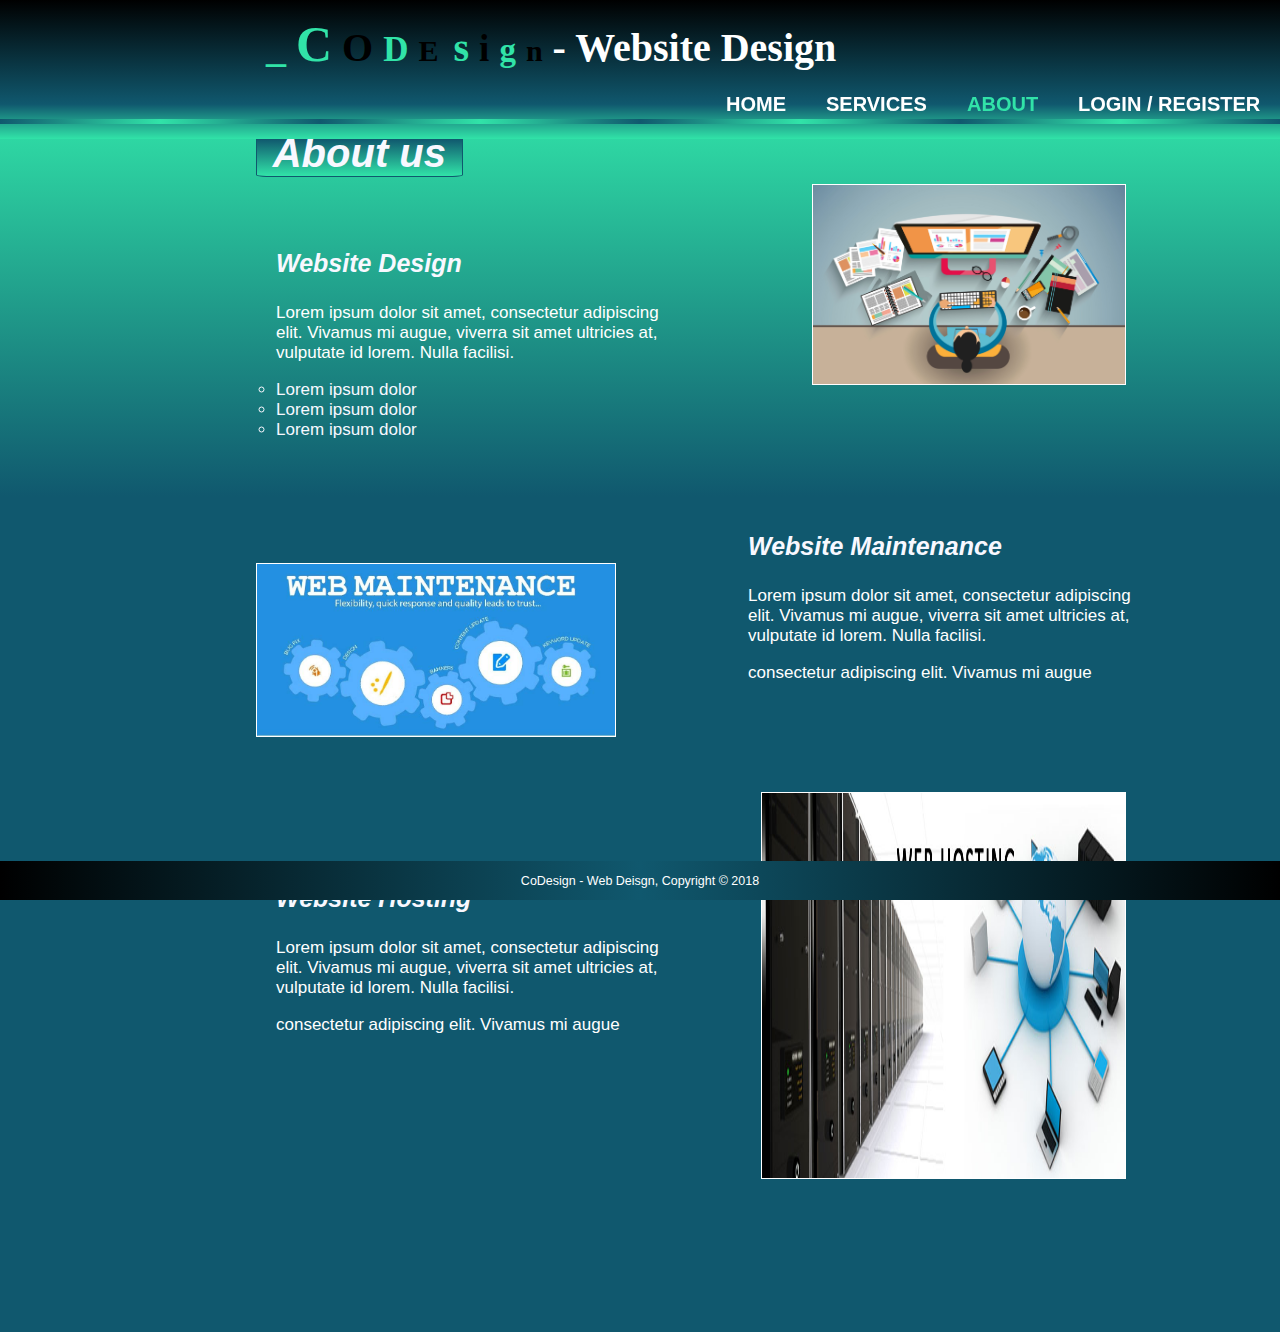
<file: CoDesign/html/About.html>
<!DOCTYPE HTML>
<html>
  <head>
      <link rel="stylesheet" href="../Css/aboutUs.css">
      <link rel="stylesheet" href="../Css/shared.css">
      <title>CoDesign website design | About Us </title>
      <meta charset="utf-8">
  </head>


  <body>
    <header>
        <div class=container>
              <div id="branding">
              <h1>
              <span class="jackInTheBox">
                    <span class="highlight">_</span>
                    <span class="highlight" id="C" >C</span>
                    <span class="black" id="O" >O</span>
                    <span class="highlight" id="D">D</span>
                    <span class="black" id="E">E</span>

                    <span id="pad"></span>
                    <span class="highlight" id="S">s</span>
                    <span class="black" id="I">i</span>
                    <span class="highlight" id="G">g</span>
                    <span class="black" id="N">n</span>
              </span>
                    <span> - Website Design</span>
              </h1>

            </div>
        <div>
          <nav>
              <ul>
                <li class="hvr-pulse-grow"><a href="index.html">Home</a></li>
                <li class="hvr-pulse-grow"><a href="services.html">Services</a></li>
                <li class="current hvr-pulse-grow"><a href="about.html">About</a></li>
                <li class="hvr-pulse-grow"><a href="register.html">Login&nbsp;/&nbsp;Register</a></li>
              </ul>
          </nav>

        </div>
      </div>

    </header>
    <div id="padprob"><h1></h1></div>
    <div id="border"></div>
    <div id="mainback">
    <section id="main">
      <div class="container">
        <article id="main-col">
          <h1 class="page-title">About us</h1>
          <ul id="abbs">
            <li class="abbs1">
              <h3>Website Design</h3>
              <p>Lorem ipsum dolor sit amet, consectetur adipiscing elit. Vivamus mi augue, viverra sit amet ultricies at, vulputate id lorem. Nulla facilisi.</p>
						        <ul>
                        <li>Lorem ipsum dolor</li>
                        <li>Lorem ipsum dolor</li>
                        <li>Lorem ipsum dolor</li>
                    </ul>
            </li>
            <div><img id="pic1" src="../img/pic1.jpg"></div>

            <li class="abbs2">
              <h3>Website Maintenance</h3>
              <p>Lorem ipsum dolor sit amet, consectetur adipiscing elit. Vivamus mi augue, viverra sit amet ultricies at, vulputate id lorem. Nulla facilisi.</p>
						  <p>consectetur adipiscing elit. Vivamus mi augue</p>
            </li>
            <div><img id="pic2" src="../img/pic2.jpg"></div>
            <li class="abbs3">
              <h3>Website Hosting</h3>
              <p>Lorem ipsum dolor sit amet, consectetur adipiscing elit. Vivamus mi augue, viverra sit amet ultricies at, vulputate id lorem. Nulla facilisi.</p>
						  <p>consectetur adipiscing elit. Vivamus mi augue</p>
            </li>
            <div><img id="pic3" src="../img/pic3.jpg"></div>
          </ul>
        </article>
<!--&lt;!&ndash;-->
<!--        <aside id="sidebar">-->
<!--          <div class="dark">-->
<!--            <h3 id="sign">Sign up it's free</h3>-->
<!--            <form class="quote">-->
<!--  						<div>-->
<!--  							<label>Username</label><br>-->
<!--  							<input type="text" placeholder="Username">-->
<!--  						</div>-->
<!--  						<div>-->
<!--  							<label>Password</label><br>-->
<!--  							<textarea placeholder="password"></textarea>-->
<!--  						</div>-->
<!--              <div>-->
<!--  							<label>Email</label><br>-->
<!--  							<input type="email" placeholder="Email Address">-->
<!--  						</div>-->
<!--              <button class="button_1" type="submit">Sign up</button>-->
<!--					</form>-->
<!--          </div>-->
<!--        </aside>-->
<!--      &ndash;&gt;-->

      </div>
    </section>



    <footer>
      <p>CoDesign - Web Deisgn, Copyright &copy; 2018</p>
    </footer>
</div>
  </body>
</html>
</file>
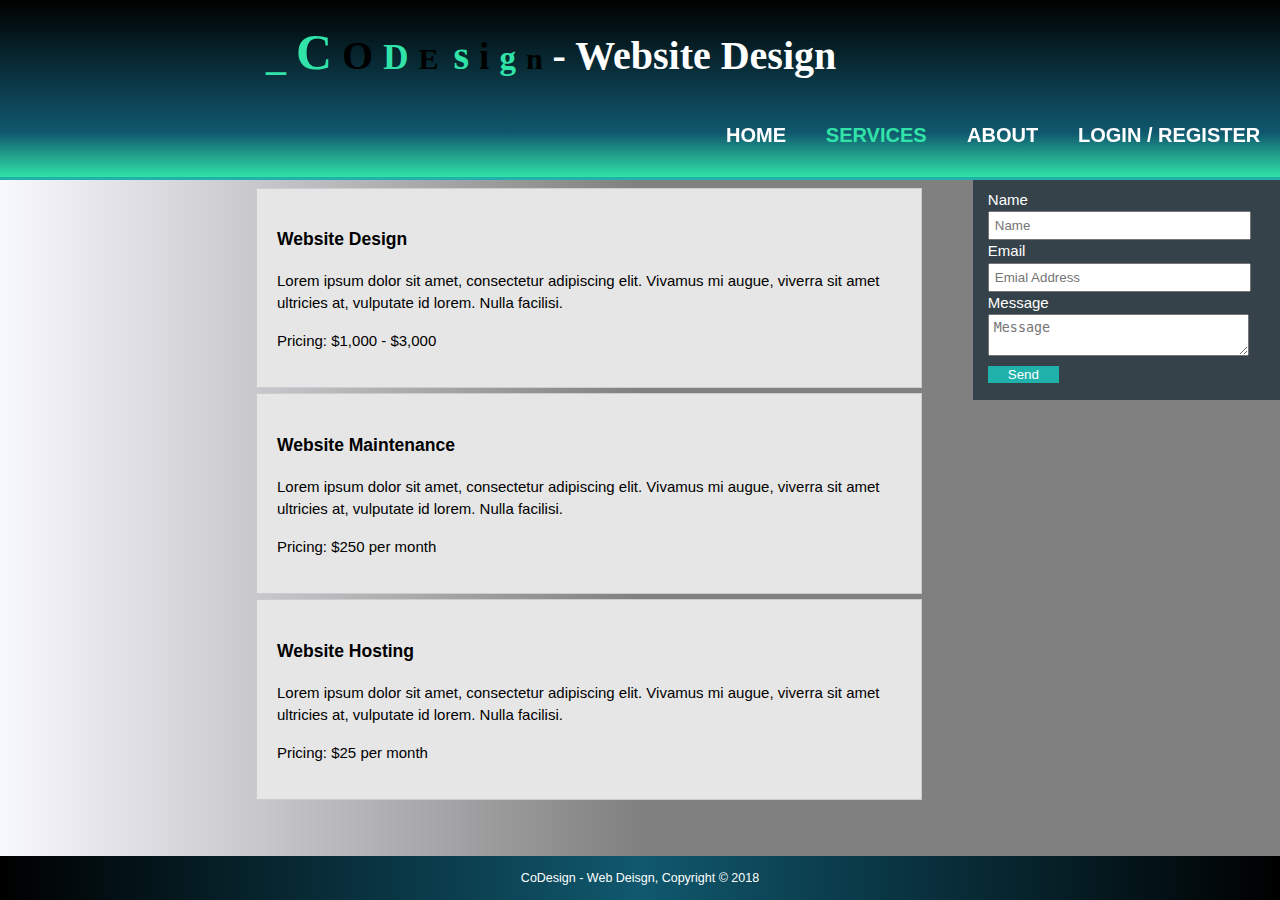
<file: CoDesign/html/services.html>
<!DOCTYPE html>
<html>
  <head>
    <meta charset="utf-8">
    <meta name="viewport" content="width=device-width">
    <title>CoDesign website design | Services </title>
    <link rel="stylesheet" href="../Css/services.css">
    <link rel="stylesheet" href="../Css/shared.css">
  </head>
  <body>
    <header>
      <div class=container>
        <div id="branding">
          <h1>
              <span class="jackInTheBox">
                    <span class="highlight">_</span>
                    <span class="highlight" id="C" >C</span>
                    <span class="black" id="O" >O</span>
                    <span class="highlight" id="D">D</span>
                    <span class="black" id="E">E</span>

                    <span id="pad"></span>
                    <span class="highlight" id="S">s</span>
                    <span class="black" id="I">i</span>
                    <span class="highlight" id="G">g</span>
                    <span class="black" id="N">n</span>
              </span>
            <span> - Website Design</span>
          </h1>

        </div>
        <div>
          <nav>
            <ul>
              <li class="hvr-pulse-grow"><a href="index.html">Home</a></li>
              <li class="current"><a href="services.html">Services</a></li>
              <li class="hvr-pulse-grow"><a href="about.html">About</a></li>
              <li class="hvr-pulse-grow"><a href="register.html">Login&nbsp;/&nbsp;Register</a></li>
            </ul>
          </nav>

        </div>
      </div>
    </header>

  </section>
  <div id="main">
  <section>
    <div class="container">
      <article id="main-col">
        <h1 class="page-title">Services</h1>
        <ul id="services">
          <li>
            <h3>Website Design</h3>
            <p>Lorem ipsum dolor sit amet, consectetur adipiscing elit. Vivamus mi augue, viverra sit amet ultricies at, vulputate id lorem. Nulla facilisi.</p>
            <p>Pricing: $1,000 - $3,000</p>
          </li>
          <li>
            <h3>Website Maintenance</h3>
            <p>Lorem ipsum dolor sit amet, consectetur adipiscing elit. Vivamus mi augue, viverra sit amet ultricies at, vulputate id lorem. Nulla facilisi.</p>
            <p>Pricing: $250 per month</p>
          </li>
          <li>
            <h3>Website Hosting</h3>
            <p>Lorem ipsum dolor sit amet, consectetur adipiscing elit. Vivamus mi augue, viverra sit amet ultricies at, vulputate id lorem. Nulla facilisi.</p>
            <p>Pricing: $25 per month</p>
          </li>
        </ul>
      </article>

      <aside id="sidebar">
        <div class="dark">
          <h3>Get A Quote</h3>
          <form class="quote">
            <div>
              <label>Name</label><br>
              <input type="text" placeholder="Name">
            </div>
            <div>
              <label>Email</label><br>
              <input type="email" placeholder="Emial Address">
            </div>
            <div>
              <label>Message</label><br>
              <textarea placeholder="Message"></textarea>
            </div>
            <button class="button_1" type="submit">Send</button>
        </form>
        </div>
      </aside>
    </div>
  </section>

    <footer>
      <p>CoDesign - Web Deisgn, Copyright &copy; 2018</p>
    </footer>
    </div>
  </body>
</html>
</file>
<file: CoDesign/Css/aboutUs.css>
/* Sidebar css begins here*/
aside#sidebar{
    padding: 150px 0 0 100px;
    width:30%;
    margin-top:10px;
}

aside#sidebar .quote input, aside#sidebar .quote textarea{
    width:90%;
    padding:5px;
}

/*Sidebar css ends here*/
/* Main-col css begins here*/
article#main-col{
    width:100%;
}

article #pic1, #pic2, #pic3{
    /*background-color: white;*/
    /*height: 130px;*/
    display: inline-block;
    align-content: center;
}
article img{
    padding: 0;
    border: 1px white solid;
}

#pic1{
    float: right;
    margin: -2% 15% 0% 0%;
    width: 30.5%;
    height: 25%;
}
#pic2{
    float: left;
    /*margin: 20px 0 0 70px;*/
    width: 35%;
    /*height: 5px;*/
}
#pic3{
    float: right;
    margin: -3% 15% 0 0;
    width: 35.5%;
    height: 385px;
}
article #abbs h3{
    font-style:oblique;
    font-size: 25px;
}
.page-title{
    font-size: 40px;
    color: ghostwhite;
    font-weight: bold;
    font-style:oblique;
    background:linear-gradient(to bottom,#10586E 18%,#31E3A8)no-repeat; ;
    width: 20%;
    text-align: center;
    border: 1px solid #10586E;
    border-radius: 5%;
}


#mainback{
    background:linear-gradient(to top,#10586E 68%,#31E3A8)no-repeat;
    /*background: red;*/
}


#main{
    padding-bottom: 150px;
}

/*Main col css ends here*/

/* Abbs css begins here*/
ul#abbs p{
    color: white;
}

ul#abbs .abbs1,.abbs2,.abbs3{
    /*background:linear-gradient(to right,#31E3A8 5%,white,#31E3A8,white,#31E3A8);*/
    color: ghostwhite;
    width: 40%;
    font-size: 17px;
    /*background: green;*/
    margin-bottom:10%;
    padding:20px;
    list-style: none;
}
ul#abbs .abbs1
{
    float: left;
}
ul#abbs .abbs2
{
    float: right;
    margin-top: 10%;
    margin-right: 10%;
}
ul#abbs .abbs3
{
    float: left;
    margin-top: 10%;
}

/*Abbs css ends here*/
</file>
<file: CoDesign/Css/shared.css>
/*Global css begins here*/
html,body{
    margin: 0;
    padding: 0;
    font-size: 15px;
    width: 100%;
    height: 100%;
    font-family: Palatino Linotype,Arial, Helvetica,sans-serif;
    background-color: #f4f4f4;
}
button{
    cursor: pointer;
}
.container{
    width: 80%;
    margin-left: 20%;
    overflow: hidden;
}
ul{
    margin: 0;
    padding: 0;
}
a{
    text-decoration: none;
    color: white;
}
.black{
    color: black;
}
/*Global css ends here*/
/*Letters css begins here*/
#C{
    font-size: 50px;
}
#O{
    font-size: 40px;
}
#D{
    font-size: 35px;
}
#E{
    font-size: 30px;
}
#S{
    font-size: 40px;
}
#I{
    font-size: 37px;
}
#G{
    font-size: 33px;
}
#N{font-size: 30px;
}
/*Letters css ends here*/
/*Header css begins here*/
header{
    /*background: linear-gradient(to left,#31E3A8,#10586E 70%);*/
    color: #ffffff;
    padding-top: 15px;
    padding-bottom: 20px;
    min-height: 70px;
    background: linear-gradient(to bottom, black , #10586E 75%, #31E3A8 100%);
    position: fixed;
    width: 100%;
}
#padprob{
    padding-top: 83.5px;
}

#border{
    margin-top: 15px;
    padding-bottom:5px;
    background:linear-gradient(to left,#10586E,#31E3A8,#10586E,#31E3A8,#10586E,#31E3A8,#10586E,#31E3A8,#10586E);
    position: fixed;
    width: 100%;
}
header a{
    text-transform: uppercase;
    font-size: 20px;
    font-weight: bolder;
}
button:active{

}
header a:hover{
    font-size: 25px;
    font-weight: bold;
}
header #branding h1{
    font-size: 40px;
    font-family: Palatino Linotype;
}
header li{
    float: left;
    display: inline;
    padding: 0 20px 0 20px;
}

header #branding{
    float: left;
    padding-left: 10px;

}
header #branding h1{
    margin: 0;
}

header nav{
    float: right;
    padding-top: 2%;
}
header .current a
{
    color: #31E3A8;
}
header .current{
    animation: buzzout 5s infinite alternate;
}

header #pad{
    padding-left: 5px;
}
header .highlight{
    color: #31E3A8;
}

.jackInTheBox {
    animation-name: jackInTheBox;
    animation: jackInTheBox 3s;
}


@keyframes hvr-pulse-grow {
    to {
        transform: scale(1.1);
    }
}
@keyframes hvr-pulse-grow {
    to {
        transform: scale(1.1);
    }
}
header .current{
    animation: buzzout 5s infinite alternate;
}

/* Buzz Out */
@keyframes buzzout {
    10% {
        transform: translateX(3px) rotate(2deg);
    }
    20% {
        transform: translateX(-3px) rotate(-2deg);
    }
    30% {
        transform: translateX(3px) rotate(2deg);
    }
    40% {
        transform: translateX(-3px) rotate(-2deg);
    }
    50% {
        transform: translateX(2px) rotate(1deg);
    }
    60% {
        transform: translateX(-2px) rotate(-1deg);
    }
    70% {
        transform: translateX(2px) rotate(1deg);
    }
    80% {
        transform: translateX(-2px) rotate(-1deg);
    }
    90% {
        transform: translateX(1px) rotate(0);
    }
    100% {
        transform: translateX(-1px) rotate(0);
    }
}
.hvr-pulse-grow {
    display: inline-block;
    vertical-align: middle;
    transform: perspective(1px) translateZ(0);
    box-shadow: 0 0 1px rgba(0, 0, 0, 0);
}
.hvr-pulse-grow:hover, .hvr-pulse-grow:focus, .hvr-pulse-grow:active {

    animation-name: hvr-pulse-grow;
    animation-duration: 0.3s;
    animation-timing-function: linear;
    animation-iteration-count: infinite;
    animation-direction: alternate;
}
@keyframes jackInTheBox {
    from {
        opacity: 0;
        transform: scale(0.1) rotate(30deg);
        transform-origin: center bottom;
    }

    50% {
        transform: rotate(-10deg);
    }

    70% {
        transform: rotate(3deg);
    }

    to {
        opacity: 1;
        transform: scale(1);
    }
}

/*dark background*/
.dark{
    padding:15px;
    background:#35424a;
    color:#ffffff;
    margin-top:10px;
    margin-bottom:10px;
}
/* Newsletter css beings here*/
#newsletter{
    padding:15px;
    color:#ffffff;
    /*  background: linear-gradient(to right,#35424a,#404f59);*/
    background: linear-gradient(to bottom, black , #10586E 50%, black 100%);
}

#newsletter h1{
    float:left;
    font-style: oblique;

}


#newsletter form {
    float:right;
    margin-top:15px;
    animation:nudge 5s linear infinite alternate;
}

#newsletter input[type="email"]{
    padding:4px;
    height:25px;
    width:250px;
}

/*Newsletter css ends here */

/*Footer css begins here*/
footer{
    bottom: 0;
    /*padding:20px;*/
    margin-top:20px;
    color:#ffffff;
    font-size: 12.5px;
    /*background: linear-gradient(to right,#31E3A8,#10586E 70%);*/
    background: linear-gradient(to right,black  , #10586E 50%, black 100%);
    text-align: center;
    width: 100%;
    position: fixed;
}
footer p, .container{
    display: inline-block;
}

/*Footer css ends here*/


/*Media*/

@media(max-width: 768px) {
    header #branding,
    header nav,
    header nav li,
    #newsletter h1,
    #newsletter form,
    #boxes .box,
    article#main-col,
    aside#sidebar {
        float: none;
        text-align: center;
        width: 100%;
    }

    #showcase h1 {
        margin-top: 40px;
    }

    #newsletter button, .quote button {
        display: block;
        width: 100%;
    }

    #newsletter form input[type="email"], .quote input, .quote textarea {
        width: 100%;
        margin-bottom: 5px;
    }

    #newsletter form {
        float: right;
        margin-top: 15px;
        animation: none;
    }
}

/*======================================================================*/
/*                             ANIMATIONS                               */

/* Pulse Grow animation css begins here*/
@keyframes hvr-pulse-grow {
    to {
        transform: scale(1.1);
    }
}
.hvr-pulse-grow {
    display: inline-block;
    vertical-align: middle;
    transform: perspective(1px) translateZ(0);
    box-shadow: 0 0 1px rgba(0, 0, 0, 0);
}
.hvr-pulse-grow:hover, .hvr-pulse-grow:focus, .hvr-pulse-grow:active {

    animation-name: hvr-pulse-grow;
    animation-duration: 0.3s;
    animation-timing-function: linear;
    animation-iteration-count: infinite;
    animation-direction: alternate;
}
/*Pulse grow animation css ends here*/


@keyframes nudge {
    0%{
        transform: translate(0, 0);
    }
    16% {
        transform: translate(-30px, 0);
    }
    32% {
        transform: translate(-60px, 0);
    }
    48% {
        transform: translate(-80px, 0);
    }
    64% {
        transform: translate(-60px, 0);
    }
    80%{
        transform: translate(-30px, 0);
    }
    100%{
        transform: translate(0, 0);
    }
}

/* Buzz Out */
@keyframes buzzout {
    10% {
        transform: translateX(3px) rotate(2deg);
    }
    20% {
        transform: translateX(-3px) rotate(-2deg);
    }
    30% {
        transform: translateX(3px) rotate(2deg);
    }
    40% {
        transform: translateX(-3px) rotate(-2deg);
    }
    50% {
        transform: translateX(2px) rotate(1deg);
    }
    60% {
        transform: translateX(-2px) rotate(-1deg);
    }
    70% {
        transform: translateX(2px) rotate(1deg);
    }
    80% {
        transform: translateX(-2px) rotate(-1deg);
    }
    90% {
        transform: translateX(1px) rotate(0);
    }
    100% {
        transform: translateX(-1px) rotate(0);
    }
}

/*Hinge*/
/*=================================================*/
@keyframes hinge {
    0%{
        transform-origin: top left;
        animation-timing-function: ease-in-out;
    }

    20%,60% {
        transform: rotate3d(0, 0, 1, 80deg);
        transform-origin: top left;
        animation-timing-function: ease-in-out;
    }

    40%,80%{
        transform: rotate3d(0, 0, 1, 60deg);
        transform-origin: top left;
        animation-timing-function: ease-in-out;
        opacity: 1;
    }

    to {
        transform: translate3d(0, 700px, 0);
        opacity: 0;
    }
}

.hinge {
    animation-duration: 2s;
    animation-name: hinge;
}
/*=====================================*/

@keyframes jackInTheBox {
    from {
        opacity: 0;
        transform: scale(0.1) rotate(30deg);
        transform-origin: center bottom;
    }

    50% {
        transform: rotate(-10deg);
    }

    70% {
        transform: rotate(3deg);
    }

    to {
        opacity: 1;
        transform: scale(1);
    }
}

.jackInTheBox {
    animation-name: jackInTheBox;
    animation: jackInTheBox 3s;
}
/*===============================================*/

/*Header up and down animation*/
@keyframes code {
    0%,100%{background: linear-gradient(to bottom, black , #10586E 25%, #10586E 35%, black 100%);}
    10%,90%{background: linear-gradient(to bottom, black , #10586E 35%, #10586E 45%, black 100%);}
    20%,80%{background: linear-gradient(to bottom, black , #10586E 45%, #10586E 55%, black 100%);}
    30%,70%{background: linear-gradient(to bottom, black , #10586E 50%, #10586E 65%, black 100%);}
    40%,60%{background: linear-gradient(to bottom, black , #10586E 55%, #10586E 75%, black 100%);}
    50%{background: linear-gradient(to bottom, black , #10586E 60%, #10586E 85%, black 100%);}
}
/*===========================================*/
</file>
<file: CoDesign/Css/services.css>
body{
  font: 15px/1.5 Arial, Helvetica,sans-serif;
  padding:0;
  margin:0;
  background-color:#f4f4f4;
}

/* Global */
.container{
  width:80%;
  margin:auto;
  overflow:hidden;
}

ul{
  margin:0;
  padding:0;
}

.button_1{ //c
  height:38px;
  background:lightseagreen;
  border:0;
  padding-left: 20px;
  padding-right:20px;
  color:#ffffff;
}

.dark{
  padding:15px;
  background:#35424a;
  color:#ffffff;
  margin-top:10px;
  margin-bottom:10px;
}

/* Header **/
header{
  /*background:#35424a;*/
  background: linear-gradient(to left,#35424a,#404f59);
  color:#ffffff;
  padding-top:30px;
  min-height:70px;
  border-bottom: lightseagreen 3px solid;
}

header a{
  color:#ffffff;
  text-decoration:none;
  text-transform: uppercase;
  font-size:16px;
}

header li{
  float:left;
  display:inline;
  padding: 0 20px 0 20px;
}

header #branding{
  float:right;
}

header #branding h1{
  margin:0;
}

header nav{
  float:left;
  margin-top:10px;
}

header .highlight, header .current a{
  color:lightseagreen;
  font-weight:bold;
}

header a:hover{
  color:#cccccc;
  font-weight:bold;
}

/* Newsletter */
#newsletter{
  padding:15px;
  color:#ffffff;
  /*background:#35424a*/
  background: linear-gradient(to right,#35424a,#404f59);
}

#newsletter h1{
  float:left;
}

#newsletter form {
  float:right;
  margin-top:15px;
}

#newsletter input[type="email"]{
  padding:4px;
  height:25px;
  width:250px;
}
/*main*/
#main{
  background: linear-gradient(to left,gray 50%,ghostwhite);
  height: 100%;
}
/* Sidebar */
aside#sidebar{
  float:right;
  width:30%;
  margin-top:10%;
}

aside#sidebar .quote input, aside#sidebar .quote textarea{
  width:90%;
  padding:5px;
}
/* Main-col */
article#main-col{
  float:left;
  margin-top: 10%;
  width:65%;
}

 /*Services*/
ul#services li{
  list-style: none;
  padding:20px;
  border: #cccccc solid 1px;
  margin-bottom:5px;
  background:#e6e6e6;
}

/* Media Queries */
@media(max-width: 768px){
  header #branding,
  header nav,
  header nav li,
  #newsletter h1,
  #newsletter form,
  article#main-col,
  aside#sidebar{
    float:none;
    text-align:center;
    width:100%;
  }

  header{
    padding-bottom:20px;
  }


  #newsletter button, .quote button{
    display:block;
    width:100%;
  }

  #newsletter form input[type="email"], .quote input, .quote textarea{
    width:100%;
    margin-bottom:5px;
  }
}
</file>
